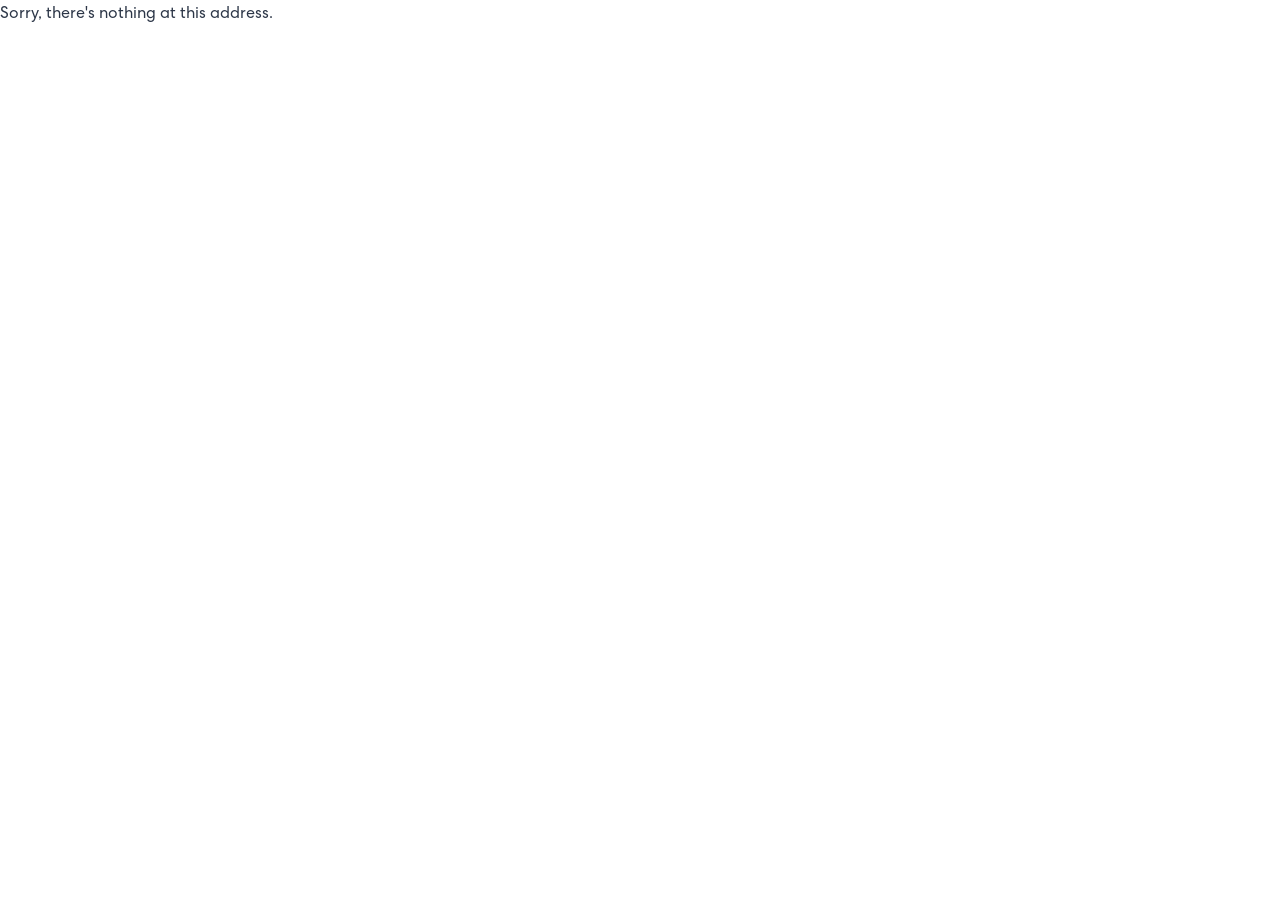
<file: index.html>
<!DOCTYPE html>
<html lang="en">

<head>
    <meta charset="utf-8" />
    <meta name="viewport" content="width=device-width, initial-scale=1.0" />
    <title>Jochelle Mabasa</title>
    <base href="/" />
    <!--<base href="/" />-->
    <link rel="stylesheet" href="css/bootstrap/bootstrap.min.css" />
    <link rel="stylesheet" href="css/app.css" />
    <link href="css/animations.css" rel="stylesheet" />
    <link href="css/header.css" rel="stylesheet" />
    <link href="css/hero.css" rel="stylesheet" />
    <link href="css/about.css" rel="stylesheet" />
    <link href="css/skills.css" rel="stylesheet" />
    <link href="css/projects.css" rel="stylesheet" />
    <link href="css/contact.css" rel="stylesheet" />
    <link rel="icon" type="image/png" href="images/me.png" />
    <link href="JM__Port.styles.css" rel="stylesheet" />


    <meta http-equiv="Content-Security-Policy"
          content="default-src 'self' 'unsafe-inline' 'unsafe-eval' blob: data: gap: https://ssl.gstatic.com 'unsafe-eval' ws: wss:;
                   style-src 'self' 'unsafe-inline' https://fonts.googleapis.com;
                   font-src 'self' https://fonts.gstatic.com data:;
                   script-src 'self' 'unsafe-inline' 'unsafe-eval' blob: data:;">
</head>

<body>
    <div id="app">
        <!-- Custom Loading Screen -->
        <div class="custom-loading-screen">
            <div class="loading-container">
                <!-- Coffee-themed loader -->
                <div class="coffee-loader">
                    <div class="coffee-cup">
                        <div class="coffee-liquid"></div>
                    </div>
                    <div class="coffee-steam">
                        <span></span>
                        <span></span>
                        <span></span>
                    </div>
                </div>

                <!-- Loading text with typing animation -->
                <div class="loading-content">
                    <h3 class="loading-title">Brewing some code</h3>
                    <div class="loading-subtitle">
                        <span class="typing-text">Jochelle's Portfolio</span>
                    </div>
                    <div class="loading-progress-container">
                        <div class="loading-progress-bar">
                            <div class="loading-progress-fill"></div>
                        </div>
                        <div class="loading-tech-stack">
                            <span class="tech-dot" style="animation-delay: 0s">C#</span>
                            <span class="tech-dot" style="animation-delay: 0.2s">.NET</span>
                            <span class="tech-dot" style="animation-delay: 0.4s">Blazor</span>
                            <span class="tech-dot" style="animation-delay: 0.6s">MAUI</span>
                        </div>
                    </div>
                </div>
            </div>
        </div>
    </div>

    <div id="blazor-error-ui">
        An unhandled error has occurred.
        <a href="" class="reload">Reload</a>
        <a class="dismiss">🗙</a>
    </div>
    <script src="js/animations.js"></script>
    <script src="js/header.js"></script>
    <script src="js/skills.js"></script>

    <script src="_framework/blazor.webassembly.js"></script>
</body>
</html>
</file>
<file: css/app.css>
:root {
    --primary-color: #667eea;
    --primary-dark: #5a6fd8;
    --secondary-color: #764ba2;
    --accent-color: #f093fb;
    --text-color: #2d3748;
    --text-light: #718096;
    --background: #ffffff;
    --background-alt: #f7fafc;
    --card-bg: #ffffff;
    --shadow: 0 10px 25px rgba(0, 0, 0, 0.1);
    --gradient: linear-gradient(135deg, #667eea 0%, #764ba2 100%);
}

/************ Custom Font ************/
@font-face {
    font-family: Centra;
    src: url('../fonts/CentraNo2-Bold.ttf');
    font-weight: 700;
}

@font-face {
    font-family: Centra;
    src: url('../fonts/CentraNo2-Medium.ttf');
    font-weight: 500;
}

@font-face {
    font-family: Centra;
    src: url('../fonts/CentraNo2-Book.ttf');
    font-weight: 400;
}
@font-face {
    font-family: Fira Code;
    src: url('../fonts/FiraCode-Regular.ttf');
    font-weight: 400;
}

* {
    margin: 0;
    padding: 0;
    box-sizing: border-box;
}

html {
    scroll-behavior: smooth;
}

body {
    font-family: 'Centra','Inter', -apple-system, BlinkMacSystemFont, sans-serif;
    line-height: 1.6;
    color: var(--text-color);
    overflow-x: hidden;
}

.container {
    max-width: 1200px;
    margin: 0 auto;
    padding: 0 2rem;
}

section {
    padding: 5rem 0;
}

.section-title {
    font-size: 2.5rem;
    font-weight: 700;
    text-align: center;
    margin-bottom: 3rem;
    background: var(--gradient);
    -webkit-background-clip: text;
    -webkit-text-fill-color: transparent;
    background-clip: text;
}

/* Common Button Styles */
.btn-primary, .btn-secondary {
    padding: 0.75rem 2rem;
    border: none;
    border-radius: 50px;
    font-size: 1rem;
    font-weight: 600;
    cursor: pointer;
    transition: all 0.3s ease;
    text-decoration: none;
    display: inline-block;
}

.btn-primary {
    background: white;
    color: var(--primary-color);
}

    .btn-primary:hover {
        transform: translateY(-2px);
        box-shadow: 0 10px 25px rgba(0, 0, 0, 0.2);
    }

.btn-secondary {
    background: transparent;
    color: white;
    border: 2px solid rgba(255, 255, 255, 0.3);
}

    .btn-secondary:hover {
        background: rgba(255, 255, 255, 0.1);
        transform: translateY(-2px);
    }

/* Form Styles */
.form-group {
    margin-bottom: 1.5rem;
}

.form-control {
    width: 100%;
    padding: 0.75rem 1rem;
    border: 2px solid #e2e8f0;
    border-radius: 10px;
    font-size: 1rem;
    transition: all 0.3s ease;
    background: var(--background);
}

    .form-control:focus {
        outline: none;
        border-color: var(--primary-color);
        box-shadow: 0 0 0 3px rgba(102, 126, 234, 0.1);
    }

/* Responsive Design */
@media (max-width: 768px) {
    .container {
        padding: 0 1rem;
    }

    section {
        padding: 3rem 0;
    }

    .section-title {
        font-size: 2rem;
    }
}

@media (max-width: 480px) {
    .section-title {
        font-size: 1.8rem;
    }
}

.valid.modified:not([type=checkbox]) {
    outline: 1px solid #26b050;
}

.invalid {
    outline: 1px solid red;
}

.validation-message {
    color: red;
}

#blazor-error-ui {
    background: lightyellow;
    bottom: 0;
    box-shadow: 0 -1px 2px rgba(0, 0, 0, 0.2);
    display: none;
    left: 0;
    padding: 0.6rem 1.25rem 0.7rem 1.25rem;
    position: fixed;
    width: 100%;
    z-index: 1000;
}

    #blazor-error-ui .dismiss {
        cursor: pointer;
        position: absolute;
        right: 0.75rem;
        top: 0.5rem;
    }

.blazor-error-boundary {
    background: url([data-uri]) no-repeat 1rem/1.8rem, #b32121;
    padding: 1rem 1rem 1rem 3.7rem;
    color: white;
}

    .blazor-error-boundary::after {
        content: "An error has occurred."
    }


/* Custom Loading Screen Styles */
.custom-loading-screen {
    position: fixed;
    top: 0;
    left: 0;
    width: 100%;
    height: 100%;
    background: linear-gradient(135deg, #667eea 0%, #764ba2 100%);
    display: flex;
    align-items: center;
    justify-content: center;
    z-index: 9999;
    font-family: 'Segoe UI', system-ui, sans-serif;
}

.loading-container {
    text-align: center;
    color: white;
    max-width: 400px;
    padding: 2rem;
}

/* Coffee Loader */
.coffee-loader {
    position: relative;
    width: 80px;
    height: 80px;
    margin: 0 auto 2rem;
}

.coffee-cup {
    width: 60px;
    height: 40px;
    background: #8B4513;
    border-radius: 0 0 20px 20px;
    position: relative;
    margin: 0 auto;
}

    .coffee-cup:before {
        content: '';
        position: absolute;
        width: 20px;
        height: 15px;
        background: #8B4513;
        right: -20px;
        top: 8px;
        border-radius: 0 10px 10px 0;
    }

.coffee-liquid {
    width: 50px;
    height: 25px;
    background: #4A2C2A;
    border-radius: 0 0 15px 15px;
    position: absolute;
    top: 0;
    left: 5px;
    animation: coffeePulse 2s ease-in-out infinite;
}

.coffee-steam {
    position: absolute;
    top: -20px;
    left: 50%;
    transform: translateX(-50%);
}

    .coffee-steam span {
        display: inline-block;
        width: 4px;
        height: 15px;
        background: rgba(255, 255, 255, 0.6);
        border-radius: 2px;
        margin: 0 2px;
        animation: steam 1.5s infinite;
    }

        .coffee-steam span:nth-child(2) {
            animation-delay: 0.3s;
        }

        .coffee-steam span:nth-child(3) {
            animation-delay: 0.6s;
        }

/* Loading Content */
.loading-title {
    font-size: 1.5rem;
    margin-bottom: 0.5rem;
    font-weight: 600;
    opacity: 0.9;
}

.loading-subtitle {
    margin-bottom: 2rem;
}

.typing-text {
    font-size: 1.1rem;
    font-weight: 300;
    border-right: 2px solid white;
    animation: typing 3s steps(20) infinite, blink 0.8s infinite;
    white-space: nowrap;
    overflow: hidden;
    display: inline-block;
}

/* Progress Bar */
.loading-progress-container {
    margin-top: 2rem;
}

.loading-progress-bar {
    width: 100%;
    height: 4px;
    background: rgba(255, 255, 255, 0.2);
    border-radius: 2px;
    overflow: hidden;
    margin-bottom: 1rem;
}

.loading-progress-fill {
    width: 0%;
    height: 100%;
    background: linear-gradient(90deg, #FFD700, #FFA500);
    border-radius: 2px;
    animation: progressFill 2s ease-in-out infinite;
}

/* Tech Stack Animation */
.loading-tech-stack {
    display: flex;
    justify-content: center;
    gap: 1rem;
    flex-wrap: wrap;
}

.tech-dot {
    font-size: 0.8rem;
    padding: 0.3rem 0.8rem;
    background: rgba(255, 255, 255, 0.1);
    border-radius: 20px;
    animation: techFloat 2s ease-in-out infinite;
    backdrop-filter: blur(10px);
    border: 1px solid rgba(255, 255, 255, 0.2);
}

/* Animations */
@keyframes coffeePulse {
    0%, 100% {
        transform: scaleY(1);
    }

    50% {
        transform: scaleY(0.95);
    }
}

@keyframes steam {
    0%, 100% {
        transform: translateY(0) scale(1);
        opacity: 0.6;
    }

    50% {
        transform: translateY(-8px) scale(1.1);
        opacity: 1;
    }
}

@keyframes typing {
    0% {
        width: 0;
    }

    50% {
        width: 100%;
    }

    100% {
        width: 100%;
    }
}

@keyframes blink {
    0%, 50% {
        border-color: white;
    }

    51%, 100% {
        border-color: transparent;
    }
}

@keyframes progressFill {
    0% {
        width: 0%;
    }

    50% {
        width: 70%;
    }

    100% {
        width: 100%;
    }
}

@keyframes techFloat {
    0%, 100% {
        transform: translateY(0);
    }

    50% {
        transform: translateY(-5px);
    }
}

/* Hide default Blazor loading */
.loading-progress, .loading-progress-text {
    display: none !important;
}

code {
    color: #c02d76;
}
</file>
<file: css/animations.css>
﻿/* Scroll Animations */
.animate-on-scroll {
    opacity: 0;
    transform: translateY(30px);
    transition: all 0.6s ease;
}

    .animate-on-scroll.visible {
        opacity: 1;
        transform: translateY(0);
    }

/* Keyframe Animations */
@keyframes fadeInUp {
    from {
        opacity: 0;
        transform: translateY(30px);
    }

    to {
        opacity: 1;
        transform: translateY(0);
    }
}

@keyframes fadeIn {
    from {
        opacity: 0;
    }

    to {
        opacity: 1;
    }
}

@keyframes float {
    0%, 100% {
        transform: translateY(0px);
    }

    50% {
        transform: translateY(-20px);
    }
}

@keyframes typeWriter {
    from {
        opacity: 0;
    }

    to {
        opacity: 1;
    }
}

@keyframes blink {
    0%, 100% {
        opacity: 1;
    }

    50% {
        opacity: 0;
    }
}

@keyframes bounce {
    0%, 20%, 50%, 80%, 100% {
        transform: translateY(0) translateX(-50%);
    }

    40% {
        transform: translateY(-10px) translateX(-50%);
    }

    60% {
        transform: translateY(-5px) translateX(-50%);
    }
}

@keyframes slideIn {
    from {
        width: 0;
    }
}
</file>
<file: css/header.css>
﻿/* Header Styles - Optimized */
.main-header {
    position: fixed;
    top: 0;
    left: 0;
    width: 100%;
    background: rgba(255, 255, 255, 0.95);
    backdrop-filter: blur(10px);
    border-bottom: 1px solid rgba(102, 126, 234, 0.1);
    z-index: 1000;
    transition: transform 0.4s cubic-bezier(0.25, 0.46, 0.45, 0.94), opacity 0.4s cubic-bezier(0.25, 0.46, 0.45, 0.94), background-color 0.3s ease, box-shadow 0.3s ease;
    transform: translateY(-100%);
    opacity: 0;
    will-change: transform, opacity; /* Performance hint */
}

    .main-header.sticky {
        background: rgba(255, 255, 255, 0.98);
        box-shadow: 0 4px 20px rgba(0, 0, 0, 0.1);
        transform: translateY(0);
        opacity: 1;
    }

    .main-header.scrolled {
        transform: translateY(-100%);
    }

    .main-header.sticky.scrolled {
        transform: translateY(0);
    }

.header-container {
    max-width: 1200px;
    margin: 0 auto;
    padding: 1rem 2rem;
    display: flex;
    align-items: center;
    justify-content: space-between;
}

/* Logo */
.header-logo {
    display: flex;
    align-items: center;
}

.logo-text {
    font-size: 1.8rem;
    font-weight: 800;
    background: linear-gradient(135deg, #667eea 0%, #764ba2 100%);
    -webkit-background-clip: text;
    -webkit-text-fill-color: transparent;
    background-clip: text;
}

/* Navigation - Optimized transitions */
.header-nav {
    display: flex;
    gap: 2rem;
    align-items: center;
}

.nav-link {
    display: flex;
    align-items: center;
    gap: 0.5rem;
    text-decoration: none;
    color: var(--text-color);
    font-weight: 500;
    padding: 0.5rem 1rem;
    border-radius: 25px;
    transition: all 0.25s cubic-bezier(0.4, 0, 0.2, 1);
    position: relative;
    overflow: hidden;
    will-change: transform, color; /* Performance hint */
}

    .nav-link::before {
        content: '';
        position: absolute;
        top: 0;
        left: -100%;
        width: 100%;
        height: 100%;
        background: linear-gradient(135deg, #667eea 0%, #764ba2 100%);
        transition: left 0.25s cubic-bezier(0.4, 0, 0.2, 1);
        z-index: -1;
    }

    .nav-link:hover::before,
    .nav-link.active::before {
        left: 0;
    }

    .nav-link:hover,
    .nav-link.active {
        color: white;
        transform: translateY(-2px);
    }

.nav-icon {
    font-size: 1.1rem;
    transition: transform 0.25s cubic-bezier(0.4, 0, 0.2, 1);
}

.nav-link:hover .nav-icon {
    transform: scale(1.2);
}

.nav-text {
    position: relative;
}

/* Mobile Menu Button */
.mobile-menu-btn {
    display: none;
    flex-direction: column;
    gap: 4px;
    background: none;
    border: none;
    cursor: pointer;
    padding: 0.5rem;
}

    .mobile-menu-btn span {
        width: 25px;
        height: 3px;
        background: linear-gradient(135deg, #667eea 0%, #764ba2 100%);
        transition: all 0.3s cubic-bezier(0.4, 0, 0.2, 1);
        border-radius: 2px;
    }

    .mobile-menu-btn:hover span {
        background: #667eea;
    }

/* Mobile Menu */
.mobile-menu {
    position: absolute;
    top: 100%;
    left: 0;
    width: 100%;
    background: white;
    box-shadow: 0 4px 20px rgba(0, 0, 0, 0.1);
    transform: translateY(-10px);
    opacity: 0;
    visibility: hidden;
    transition: all 0.3s cubic-bezier(0.4, 0, 0.2, 1);
    will-change: transform, opacity; /* Performance hint */
}

    .mobile-menu.open {
        transform: translateY(0);
        opacity: 1;
        visibility: visible;
    }

.mobile-nav {
    display: flex;
    flex-direction: column;
    padding: 1rem;
}

.mobile-nav-link {
    padding: 1rem;
    text-decoration: none;
    color: var(--text-color);
    font-weight: 500;
    border-radius: 8px;
    transition: all 0.25s cubic-bezier(0.4, 0, 0.2, 1);
}

    .mobile-nav-link:hover,
    .mobile-nav-link:active {
        background: linear-gradient(135deg, #667eea 0%, #764ba2 100%);
        color: white;
    }

/* Force GPU acceleration for smoother animations */
.main-header,
.nav-link,
.mobile-menu {
    transform: translateZ(0);
    backface-visibility: hidden;
    perspective: 1000px;
}

/* Responsive */
@media (max-width: 768px) {
    .header-nav {
        display: none;
    }

    .mobile-menu-btn {
        display: flex;
    }

    .header-container {
        padding: 1rem;
    }
}

@media (max-width: 480px) {
    .logo-text {
        font-size: 1.5rem;
    }
}
</file>
<file: css/hero.css>
﻿/* Hero Section */
.hero-section {
    min-height: 100vh;
    display: flex;
    flex-direction: column;
    justify-content: center;
    align-items: center;
    background: var(--gradient);
    color: white;
    position: relative;
    overflow: hidden;
}

    .hero-section::before {
        content: '';
        position: absolute;
        top: 0;
        left: 0;
        right: 0;
        bottom: 0;
        background: url('data:image/svg+xml,<svg xmlns="http://www.w3.org/2000/svg" viewBox="0 0 1000 1000"><polygon fill="rgba(255,255,255,0.05)" points="0,1000 1000,0 1000,1000"/></svg>');
        background-size: cover;
    }

.hero-content {
    display: grid;
    grid-template-columns: 1fr 1fr;
    gap: 4rem;
    align-items: center;
    max-width: 1200px;
    width: 100%;
    padding: 0 2rem;
    position: relative;
    z-index: 2;
}

.hero-text {
    animation: fadeInUp 1s ease-out;
}

.hero-title {
    font-size: 3.5rem;
    font-weight: 700;
    margin-bottom: 1rem;
    background: linear-gradient(45deg, #fff, #f0f4ff);
    -webkit-background-clip: text;
    -webkit-text-fill-color: transparent;
    background-clip: text;
}

/* Animated Word Styles */
.hero-subtitle-container {
    margin-bottom: 1.5rem;
    height: 60px;
    display: flex;
    align-items: center;
    justify-content: start;
    position: relative;
    overflow: hidden;
}

.hero-subtitle {
    font-size: 1.8rem;
    font-weight: 400;
    opacity: 0.9;
    text-align: start;
    display: flex;
    align-items: center;
}

.animated-word {
    font-weight: 600;
    background: linear-gradient(45deg, #fff, #f0f4ff);
    -webkit-background-clip: text;
    -webkit-text-fill-color: transparent;
    background-clip: text;
    display: inline-block;
    min-width: 160px;
    text-align: center;
    transition: all 0.6s cubic-bezier(0.25, 0.46, 0.45, 0.94);
    margin: 0 4px;
}

.hero-description {
    font-size: 1.1rem;
    margin-bottom: 2rem;
    opacity: 0.8;
    max-width: 500px;
}

.hero-buttons {
    display: flex;
    gap: 1rem;
    flex-wrap: wrap;
}

.hero-visual {
    display: flex;
    justify-content: center;
    align-items: center;
    animation: fadeIn 1s ease-out 0.5s both;
}

.floating-code {
    background: rgba(255, 255, 255, 0.1);
    backdrop-filter: blur(10px);
    border-radius: 15px;
    padding: 2rem;
    border: 1px solid rgba(255, 255, 255, 0.2);
    animation: float 6s ease-in-out infinite;
}

.code-line {
    font-family: 'Fira Code', monospace;
    margin-bottom: 0.5rem;
    opacity: 0;
    animation: typeWriter 0.5s ease-out forwards;
}

    .code-line:nth-child(1) {
        animation-delay: 1s;
    }

    .code-line:nth-child(2) {
        animation-delay: 2s;
    }

    .code-line:nth-child(3) {
        animation-delay: 3s;
    }

.blinking-cursor {
    animation: blink 1s infinite;
}

.scroll-indicator {
    position: absolute;
    bottom: 2rem;
    left: 50%;
    transform: translateX(-50%);
    cursor: pointer;
    animation: bounce 2s infinite;
}

.scroll-arrow {
    width: 30px;
    height: 30px;
    border-right: 2px solid white;
    border-bottom: 2px solid white;
    transform: rotate(45deg);
}

/* Hero Section Responsive */
@media (max-width: 768px) {
    .hero-content {
        grid-template-columns: 1fr;
        text-align: center;
        gap: 2rem;
    }

    .hero-title {
        font-size: 2.5rem;
    }

    .hero-subtitle {
        font-size: 1.5rem;
        text-align: center;
        justify-content: center;
    }

    .hero-subtitle-container {
        justify-content: center;
        height: 50px;
    }

    .animated-word {
        min-width: 140px;
    }
}

@media (max-width: 480px) {
    .hero-title {
        font-size: 2rem;
    }

    .hero-subtitle {
        font-size: 1.3rem;
    }

    .animated-word {
        min-width: 120px;
    }

    .hero-subtitle-container {
        height: 45px;
    }

    .hero-buttons {
        flex-direction: column;
        align-items: center;
    }

    .btn-primary, .btn-secondary {
        width: 100%;
        max-width: 250px;
    }
}
</file>
<file: css/about.css>
﻿/* About Section */
.about-section {
    background: var(--background);
}

.about-content {
    max-width: 800px;
    margin: 0 auto;
    text-align: center;
}

.about-text p {
    font-size: 1.1rem;
    margin-bottom: 1.5rem;
    color: var(--text-light);
    line-height: 1.8;
}

.tech-stack {
    display: flex;
    justify-content: center;
    flex-wrap: wrap;
    gap: 0.5rem;
    margin-top: 2rem;
}

.tech-tag {
    background: var(--gradient);
    color: white;
    padding: 0.5rem 1rem;
    border-radius: 20px;
    font-size: 0.9rem;
    font-weight: 500;
    transition: transform 0.3s ease;
}

    .tech-tag:hover {
        transform: translateY(-2px);
    }

/* About Section Responsive */
@media (max-width: 768px) {
    .about-text p {
        font-size: 1rem;
    }

    .tech-stack {
        gap: 0.4rem;
    }

    .tech-tag {
        font-size: 0.8rem;
        padding: 0.4rem 0.8rem;
    }
}
</file>
<file: css/skills.css>
﻿/* Skills Section */
.skills-section {
    background: var(--background-alt);
    padding: 5rem 0;
    position: relative;
}

/* Skills Carousel */
.skills-carousel {
    position: relative;
    max-width: 1000px;
    margin: 0 auto;
    overflow: hidden;
}

.carousel-container {
    display: flex;
    transition: transform 0.5s cubic-bezier(0.4, 0, 0.2, 1);
}

.skills-slide {
    min-width: 100%;
    padding: 2rem 0;
}

.skills-grid {
    display: grid;
    grid-template-columns: repeat(3, 1fr);
    gap: 4rem;
    justify-items: center;
    align-items: start;
}

/* Modern Circular Progress Bars */
.skill-circle {
    text-align: center;
    display: flex;
    flex-direction: column;
    align-items: center;
}

.circle-progress {
    position: relative;
    width: 140px;
    height: 140px;
    margin-bottom: 1.5rem;
}

.progress-ring {
    transform: rotate(-90deg);
}

.progress-ring-background {
    fill: none;
    stroke: #f1f5f9;
    stroke-width: 8;
}

.progress-ring-circle {
    fill: none;
    stroke: url(#skills-gradient);
    stroke-width: 12;
    stroke-linecap: round;
    transition: stroke-dashoffset 1.5s ease-in-out;
}

/* Percent Text */
.circle-content {
    position: absolute;
    top: 50%;
    left: 50%;
    transform: translate(-50%, -50%);
    text-align: center;
}

.circle-value {
    font-size: 1.8rem;
    font-weight: 700;
    color: var(--primary-dark);
    line-height: 1;
    margin-bottom: 1rem;
}

.circle-label {
    font-size: 1rem;
    font-weight: 600;
    color: var(--primary-dark);
    text-align: center;
    line-height: 1.3;
    margin: 14px auto 0 auto;
}

/* Carousel Controls - Now inside carousel */
.carousel-controls {
    display: flex;
    align-items: center;
    justify-content: space-between;
    position: absolute;
    top: 50%;
    left: 0;
    right: 0;
    transform: translateY(-50%);
    z-index: 20;
    pointer-events: none;
    margin: 0px 3rem;
}

.carousel-prev,
.carousel-next {
    background: var(--card-bg);
    border: 2px solid var(--primary-color);
    color: var(--primary-color);
    width: 45px;
    height: 45px;
    border-radius: 50%;
    display: flex;
    align-items: center;
    justify-content: center;
    cursor: pointer;
    transition: all 0.3s cubic-bezier(0.4, 0, 0.2, 1);
    box-shadow: var(--shadow);
    pointer-events: all;
}

/* Position buttons at edges of carousel */
.carousel-prev {
    transform: translateX(-50%);
}

.carousel-next {
    transform: translateX(50%);
}

    .carousel-prev:hover,
    .carousel-next:hover {
        background: var(--primary-color);
        color: white;
        transform: translateX(-50%) scale(1.1);
        box-shadow: 0 15px 30px rgba(102, 126, 234, 0.3);
    }

    .carousel-next:hover {
        transform: translateX(50%) scale(1.1);
    }

/* Carousel Indicators - Centered below carousel */
.carousel-indicators {
    display: flex;
    gap: 0.75rem;
    position: absolute;
    bottom: -5.5rem;
    left: 50%;
    transform: translateX(-50%);
    z-index: 10;
    margin: 0px;
}

.indicator {
    width: 8px;
    height: 8px;
    border-radius: 50%;
    background: #e2e8f0;
    cursor: pointer;
    transition: all 0.3s cubic-bezier(0.4, 0, 0.2, 1);
    border: 2px solid transparent;
    display: inline-block;
}

    .indicator.active {
        background: var(--primary-color);
        transform: scale(1.2);
        border-color: var(--primary-dark);
    }

    .indicator:hover {
        background: var(--primary-color);
        transform: scale(1.1);
    }

/* Animation for skill circles when they come into view */
.skill-circle.animate-on-scroll {
    opacity: 0;
    transform: translateY(30px) scale(0.9);
    transition: all 0.6s cubic-bezier(0.4, 0, 0.2, 1);
}

    .skill-circle.animate-on-scroll.visible {
        opacity: 1;
        transform: translateY(0) scale(1);
    }

/* Slide animations */
.skills-slide {
    opacity: 0.5;
    transform: scale(0.95);
    transition: all 0.5s cubic-bezier(0.4, 0, 0.2, 1);
}

    .skills-slide.active {
        opacity: 1;
        transform: scale(1);
    }

/* Pulse animation for buttons */
@keyframes pulseGlow {
    0% {
        box-shadow: 0 0 0 0 rgba(102, 126, 234, 0.4);
    }

    70% {
        box-shadow: 0 0 0 10px rgba(102, 126, 234, 0);
    }

    100% {
        box-shadow: 0 0 0 0 rgba(102, 126, 234, 0);
    }
}

.carousel-prev:focus,
.carousel-next:focus {
    animation: pulseGlow 1.5s infinite;
}

/* Responsive */
@media (max-width: 768px) {
    .skills-grid {
        grid-template-columns: repeat(3, 1fr);
        gap: 0rem;
        padding: 3rem 0;
        width: 100%;
        scroll-snap-type: x mandatory;
        -webkit-overflow-scrolling: touch;
        align-items: center;
        justify-content: center;
    }
    .skills-carousel {
        margin: 0 !important;
    }

        .skills-carousel .carousel-controls {
            margin: 0px 1rem;
        }

    .skill-circle {
        min-width: 120px;
        scroll-snap-align: start;
    }

    .circle-value {
        font-size: 1.4rem;
    }

    .circle-label {
        font-size: 0.8rem;
        max-width: 90px;
        margin: 10px auto 0 auto;
    }

    /* Adjust button positioning for mobile */
    .carousel-prev,
    .carousel-next {
        width: 40px;
        height: 40px;
    }
}

@media (max-width: 480px) {

    .skills-slide {
        padding: 0;
    }

    .circle-value {
        font-size: 1.3rem;
    }

    .circle-label {
        font-size: 0.75rem;
        max-width: 80px;
    }

    .carousel-indicators {
        gap: 0.5rem;
    }

    .indicator {
        width: 6px;
        height: 6px;
    }

    /* Further adjust buttons for very small screens */
    .carousel-prev,
    .carousel-next {
        width: 35px;
        height: 35px;
    }
}

/* Prevent horizontal scroll on smaller screens */
@media (max-width: 1000px) {
    .skills-carousel {
        margin: 0 1rem;
    }

    .carousel-prev {
        transform: translateX(-30%);
    }

    .carousel-next {
        transform: translateX(30%);
    }

    .carousel-prev:hover {
        transform: translateX(-30%) scale(1.1);
    }

    .carousel-next:hover {
        transform: translateX(30%) scale(1.1);
    }
}
</file>
<file: css/projects.css>
﻿/* Projects Section */
.projects-section {
    background: var(--background);
    padding: 5rem 0;
}

.projects-grid {
    display: grid;
    grid-template-columns: repeat(auto-fit, minmax(350px, 1fr));
    gap: 2rem;
}

/* Project Card */
.project-card {
    background: var(--card-bg);
    border-radius: 15px;
    overflow: hidden;
    box-shadow: var(--shadow);
    transition: all 0.4s cubic-bezier(0.4, 0, 0.2, 1);
    cursor: pointer;
    position: relative;
    height: fit-content; /* Ensure card height fits content */
}

    .project-card:hover {
        transform: translateY(-10px) scale(1.02);
        box-shadow: 0 25px 50px rgba(0, 0, 0, 0.15);
    }

.project-image {
    height: 200px;
    position: relative;
    overflow: hidden;
}

    .project-image img {
        width: 100%;
        height: 100%;
        object-fit: cover;
        transition: transform 0.4s ease;
    }

.project-card:hover .project-image img {
    transform: scale(1.1);
}

.project-overlay {
    position: absolute;
    top: 0;
    left: 0;
    right: 0;
    bottom: 0;
    background: linear-gradient(45deg, rgba(102, 126, 234, 0.9), rgba(118, 75, 162, 0.9));
    display: flex;
    flex-direction: column;
    align-items: center;
    justify-content: center;
    opacity: 0;
    transition: all 0.3s ease;
}

.project-card:hover .project-overlay {
    opacity: 1;
}

.project-placeholder {
    color: white;
    font-size: 1.2rem;
    font-weight: 600;
    margin-bottom: 1rem;
}

.view-project-btn {
    background: white;
    color: var(--primary-color);
    padding: 0.5rem 1.5rem;
    border-radius: 25px;
    font-weight: 600;
    transition: all 0.3s ease;
}

    .view-project-btn:hover {
        transform: translateY(-2px);
        box-shadow: 0 5px 15px rgba(0, 0, 0, 0.2);
    }

.project-content {
    padding: 1.5rem;
    display: flex;
    flex-direction: column;
    height: calc(100% - 200px); /* Calculate remaining height after image */
}

    .project-content h3 {
        font-size: 1.3rem;
        margin-bottom: 1rem;
        color: var(--text-color);
        transition: color 0.3s ease;
        line-height: 1.3;
    }

.project-card:hover .project-content h3 {
    color: var(--primary-color);
}

.project-content p {
    color: var(--text-light);
    margin-bottom: 1.5rem;
    line-height: 1.6;
    /* Limit to 3 lines with ellipsis */
    display: -webkit-box;
    -webkit-line-clamp: 3; /* Show only 3 lines */
    -webkit-box-orient: vertical;
    overflow: hidden;
    text-overflow: ellipsis;
    min-height: 4.8em; /* Approximately 3 lines of text */
}

.project-tech {
    display: flex;
    flex-wrap: wrap;
    gap: 0.5rem;
    margin-top: auto; /* Push tech stack to bottom */
}

    .project-tech span {
        background: var(--background-alt);
        color: var(--primary-color);
        padding: 0.3rem 0.8rem;
        border-radius: 15px;
        font-size: 0.8rem;
        font-weight: 500;
        transition: all 0.3s ease;
    }

        .project-tech span:hover {
            background: var(--gradient);
            color: white;
            transform: translateY(-2px);
        }

/* Project Modal - Keep full description in modal */
.modal-info p {
    color: var(--text-light);
    margin-bottom: 1.5rem;
    line-height: 1.6;
    /* No line clamp in modal - show full description */
    display: block;
    overflow: visible;
    -webkit-line-clamp: unset;
    -webkit-box-orient: unset;
}

/* Rest of your existing CSS remains the same */
.project-modal {
    position: fixed;
    top: 0;
    left: 0;
    right: 0;
    bottom: 0;
    background: rgba(0, 0, 0, 0.8);
    display: flex;
    align-items: center;
    justify-content: center;
    z-index: 1000;
    padding: 2rem;
    animation: fadeIn 0.3s ease;
}

.modal-content {
    background: var(--card-bg);
    border-radius: 20px;
    max-width: 900px;
    width: 100%;
    max-height: 90vh;
    overflow-y: auto;
    position: relative;
    animation: slideUp 0.4s cubic-bezier(0.4, 0, 0.2, 1);
}

.modal-close {
    position: absolute;
    top: 1rem;
    right: 1rem;
    background: rgba(0, 0, 0, 0.5);
    border: none;
    color: white;
    width: 40px;
    height: 40px;
    border-radius: 50%;
    display: flex;
    align-items: center;
    justify-content: center;
    cursor: pointer;
    z-index: 10;
    transition: all 0.3s ease;
}

    .modal-close:hover {
        background: rgba(0, 0, 0, 0.7);
        transform: scale(1.1);
    }

/* Modal Carousel */
.modal-carousel {
    position: relative;
    height: 400px;
    overflow: hidden;
    border-radius: 20px 20px 0 0;
}

    .modal-carousel .carousel-container {
        height: 100%;
        display: flex;
        align-items: center;
        justify-content: center;
        background: var(--gradient);
    }

.carousel-image {
    max-width: 100%;
    max-height: 100%;
    object-fit: contain;
}

.modal-carousel .carousel-prev,
.modal-carousel .carousel-next {
    position: absolute;
    top: 50%;
    transform: translateY(-50%);
    background: rgba(0, 0, 0, 0.5);
    border: none;
    color: white;
    width: 50px;
    height: 50px;
    border-radius: 50%;
    display: flex;
    align-items: center;
    justify-content: center;
    cursor: pointer;
    transition: all 0.3s ease;
    z-index: 5;
}

.modal-carousel .carousel-prev {
    left: 1rem;
}

.modal-carousel .carousel-next {
    right: 1rem;
}

    .modal-carousel .carousel-prev:hover,
    .modal-carousel .carousel-next:hover {
        background: rgba(0, 0, 0, 0.8);
        transform: translateY(-50%) scale(1.1);
    }

.modal-carousel .carousel-indicators {
    position: absolute;
    bottom: 1rem;
    left: 50%;
    transform: translateX(-50%);
    display: flex;
    gap: 0.5rem;
    z-index: 5;
}

    .modal-carousel .carousel-indicators .indicator {
        width: 10px;
        height: 10px;
        border-radius: 50%;
        background: rgba(255, 255, 255, 0.5);
        cursor: pointer;
        transition: all 0.3s ease;
    }

        .modal-carousel .carousel-indicators .indicator.active {
            background: white;
            transform: scale(1.2);
        }

/* Modal Info */
.modal-info {
    padding: 2rem;
}

    .modal-info h3 {
        font-size: 1.5rem;
        margin-bottom: 1rem;
        color: var(--text-color);
    }

    .modal-info p {
        color: var(--text-light);
        margin-bottom: 1.5rem;
        line-height: 1.6;
    }

/* Animations */
@keyframes fadeIn {
    from {
        opacity: 0;
    }

    to {
        opacity: 1;
    }
}

@keyframes slideUp {
    from {
        opacity: 0;
        transform: translateY(50px) scale(0.9);
    }

    to {
        opacity: 1;
        transform: translateY(0) scale(1);
    }
}

/* Scroll animations */
.project-card.animate-on-scroll {
    opacity: 0;
    transform: translateY(30px) scale(0.95);
    transition: all 0.6s cubic-bezier(0.4, 0, 0.2, 1);
}

    .project-card.animate-on-scroll.visible {
        opacity: 1;
        transform: translateY(0) scale(1);
    }

/* Projects Section Responsive */
@media (max-width: 768px) {
    .projects-grid {
        grid-template-columns: 1fr;
        gap: 1.5rem;
    }

    .project-image {
        height: 150px;
    }

    .project-content {
        padding: 1.25rem;
        height: calc(100% - 150px); /* Adjust for smaller image */
    }

        .project-content p {
            -webkit-line-clamp: 2; /* Show only 2 lines on mobile */
            min-height: 3.2em; /* Approximately 2 lines of text */
        }

    .project-modal {
        padding: 1rem;
    }

    .modal-content {
        max-height: 95vh;
    }

    .modal-carousel {
        height: 250px;
    }

        .modal-carousel .carousel-prev,
        .modal-carousel .carousel-next {
            width: 40px;
            height: 40px;
        }

    .modal-info {
        padding: 1.5rem;
    }
}

@media (max-width: 480px) {
    .modal-carousel {
        height: 200px;
    }

        .modal-carousel .carousel-prev,
        .modal-carousel .carousel-next {
            width: 35px;
            height: 35px;
        }

    .project-content p {
        -webkit-line-clamp: 2; /* Keep 2 lines on very small screens */
        min-height: 3.2em;
    }
}
</file>
<file: css/contact.css>
﻿/* Contact Section */
.contact-section {
    background: var(--background-alt);
}

.contact-content {
    display: grid;
    grid-template-columns: 1fr 1fr;
    gap: 4rem;
    align-items: start;
}

.contact-info h3 {
    font-size: 1.5rem;
    margin-bottom: 1rem;
    color: var(--text-color);
}

.contact-info p {
    color: var(--text-light);
    margin-bottom: 2rem;
    line-height: 1.6;
}

.contact-methods {
    display: flex;
    flex-direction: column;
    gap: 1rem;
}

.contact-method {
    display: flex;
    align-items: center;
    gap: 1rem;
    padding: 1rem;
    background: var(--background);
    border-radius: 10px;
    transition: all 0.3s ease;
    cursor: pointer;
    border: 1px solid transparent;
}

    .contact-method:hover {
        transform: translateX(5px);
        border-color: var(--primary-color);
        box-shadow: var(--shadow);
    }

.contact-icon {
    font-size: 1.2rem;
    width: 40px;
    height: 40px;
    display: flex;
    align-items: center;
    justify-content: center;
    background: var(--gradient);
    border-radius: 50%;
    color: white;
}

.contact-form {
    background: var(--background);
    padding: 2rem;
    border-radius: 15px;
    box-shadow: var(--shadow);
}

/* Contact Section Responsive */
@media (max-width: 768px) {
    .contact-content {
        grid-template-columns: 1fr;
        gap: 2rem;
    }

    .contact-form {
        padding: 1.5rem;
    }

    .contact-method {
        padding: 0.75rem;
    }

    .contact-icon {
        width: 35px;
        height: 35px;
        font-size: 1rem;
    }
}
</file>
<file: JM__Port.styles.css>
/* /Layout/MainLayout.razor.rz.scp.css */
.page[b-ykznwdb8f2] {
    position: relative;
    display: flex;
    flex-direction: column;
}

main[b-ykznwdb8f2] {
    flex: 1;
}

.sidebar[b-ykznwdb8f2] {
    background-image: linear-gradient(180deg, rgb(5, 39, 103) 0%, #3a0647 70%);
}

.top-row[b-ykznwdb8f2] {
    background-color: #f7f7f7;
    border-bottom: 1px solid #d6d5d5;
    justify-content: flex-end;
    height: 3.5rem;
    display: flex;
    align-items: center;
}

    .top-row[b-ykznwdb8f2]  a, .top-row[b-ykznwdb8f2]  .btn-link {
        white-space: nowrap;
        margin-left: 1.5rem;
        text-decoration: none;
    }

    .top-row[b-ykznwdb8f2]  a:hover, .top-row[b-ykznwdb8f2]  .btn-link:hover {
        text-decoration: underline;
    }

    .top-row[b-ykznwdb8f2]  a:first-child {
        overflow: hidden;
        text-overflow: ellipsis;
    }

@media (max-width: 640.98px) {
    .top-row[b-ykznwdb8f2] {
        justify-content: space-between;
    }

    .top-row[b-ykznwdb8f2]  a, .top-row[b-ykznwdb8f2]  .btn-link {
        margin-left: 0;
    }
}

@media (min-width: 641px) {
    .page[b-ykznwdb8f2] {
        flex-direction: row;
    }

    .sidebar[b-ykznwdb8f2] {
        width: 250px;
        height: 100vh;
        position: sticky;
        top: 0;
    }

    .top-row[b-ykznwdb8f2] {
        position: sticky;
        top: 0;
        z-index: 1;
    }

    .top-row.auth[b-ykznwdb8f2]  a:first-child {
        flex: 1;
        text-align: right;
        width: 0;
    }

    .top-row[b-ykznwdb8f2], article[b-ykznwdb8f2] {
        padding-left: 2rem !important;
        padding-right: 1.5rem !important;
    }
}
/* /Layout/NavMenu.razor.rz.scp.css */
.navbar-toggler[b-o6h21yl79e] {
    background-color: rgba(255, 255, 255, 0.1);
}

.top-row[b-o6h21yl79e] {
    height: 3.5rem;
    background-color: rgba(0,0,0,0.4);
}

.navbar-brand[b-o6h21yl79e] {
    font-size: 1.1rem;
}

.bi[b-o6h21yl79e] {
    display: inline-block;
    position: relative;
    width: 1.25rem;
    height: 1.25rem;
    margin-right: 0.75rem;
    top: -1px;
    background-size: cover;
}

.bi-house-door-fill-nav-menu[b-o6h21yl79e] {
    background-image: url("data:image/svg+xml,%3Csvg xmlns='http://www.w3.org/2000/svg' width='16' height='16' fill='white' class='bi bi-house-door-fill' viewBox='0 0 16 16'%3E%3Cpath d='M6.5 14.5v-3.505c0-.245.25-.495.5-.495h2c.25 0 .5.25.5.5v3.5a.5.5 0 0 0 .5.5h4a.5.5 0 0 0 .5-.5v-7a.5.5 0 0 0-.146-.354L13 5.793V2.5a.5.5 0 0 0-.5-.5h-1a.5.5 0 0 0-.5.5v1.293L8.354 1.146a.5.5 0 0 0-.708 0l-6 6A.5.5 0 0 0 1.5 7.5v7a.5.5 0 0 0 .5.5h4a.5.5 0 0 0 .5-.5Z'/%3E%3C/svg%3E");
}

.bi-plus-square-fill-nav-menu[b-o6h21yl79e] {
    background-image: url("data:image/svg+xml,%3Csvg xmlns='http://www.w3.org/2000/svg' width='16' height='16' fill='white' class='bi bi-plus-square-fill' viewBox='0 0 16 16'%3E%3Cpath d='M2 0a2 2 0 0 0-2 2v12a2 2 0 0 0 2 2h12a2 2 0 0 0 2-2V2a2 2 0 0 0-2-2H2zm6.5 4.5v3h3a.5.5 0 0 1 0 1h-3v3a.5.5 0 0 1-1 0v-3h-3a.5.5 0 0 1 0-1h3v-3a.5.5 0 0 1 1 0z'/%3E%3C/svg%3E");
}

.bi-list-nested-nav-menu[b-o6h21yl79e] {
    background-image: url("data:image/svg+xml,%3Csvg xmlns='http://www.w3.org/2000/svg' width='16' height='16' fill='white' class='bi bi-list-nested' viewBox='0 0 16 16'%3E%3Cpath fill-rule='evenodd' d='M4.5 11.5A.5.5 0 0 1 5 11h10a.5.5 0 0 1 0 1H5a.5.5 0 0 1-.5-.5zm-2-4A.5.5 0 0 1 3 7h10a.5.5 0 0 1 0 1H3a.5.5 0 0 1-.5-.5zm-2-4A.5.5 0 0 1 1 3h10a.5.5 0 0 1 0 1H1a.5.5 0 0 1-.5-.5z'/%3E%3C/svg%3E");
}

.nav-item[b-o6h21yl79e] {
    font-size: 0.9rem;
    padding-bottom: 0.5rem;
}

    .nav-item:first-of-type[b-o6h21yl79e] {
        padding-top: 1rem;
    }

    .nav-item:last-of-type[b-o6h21yl79e] {
        padding-bottom: 1rem;
    }

    .nav-item[b-o6h21yl79e]  a {
        color: #d7d7d7;
        border-radius: 4px;
        height: 3rem;
        display: flex;
        align-items: center;
        line-height: 3rem;
    }

.nav-item[b-o6h21yl79e]  a.active {
    background-color: rgba(255,255,255,0.37);
    color: white;
}

.nav-item[b-o6h21yl79e]  a:hover {
    background-color: rgba(255,255,255,0.1);
    color: white;
}

@media (min-width: 641px) {
    .navbar-toggler[b-o6h21yl79e] {
        display: none;
    }

    .collapse[b-o6h21yl79e] {
        /* Never collapse the sidebar for wide screens */
        display: block;
    }
    
    .nav-scrollable[b-o6h21yl79e] {
        /* Allow sidebar to scroll for tall menus */
        height: calc(100vh - 3.5rem);
        overflow-y: auto;
    }
}
</file>
